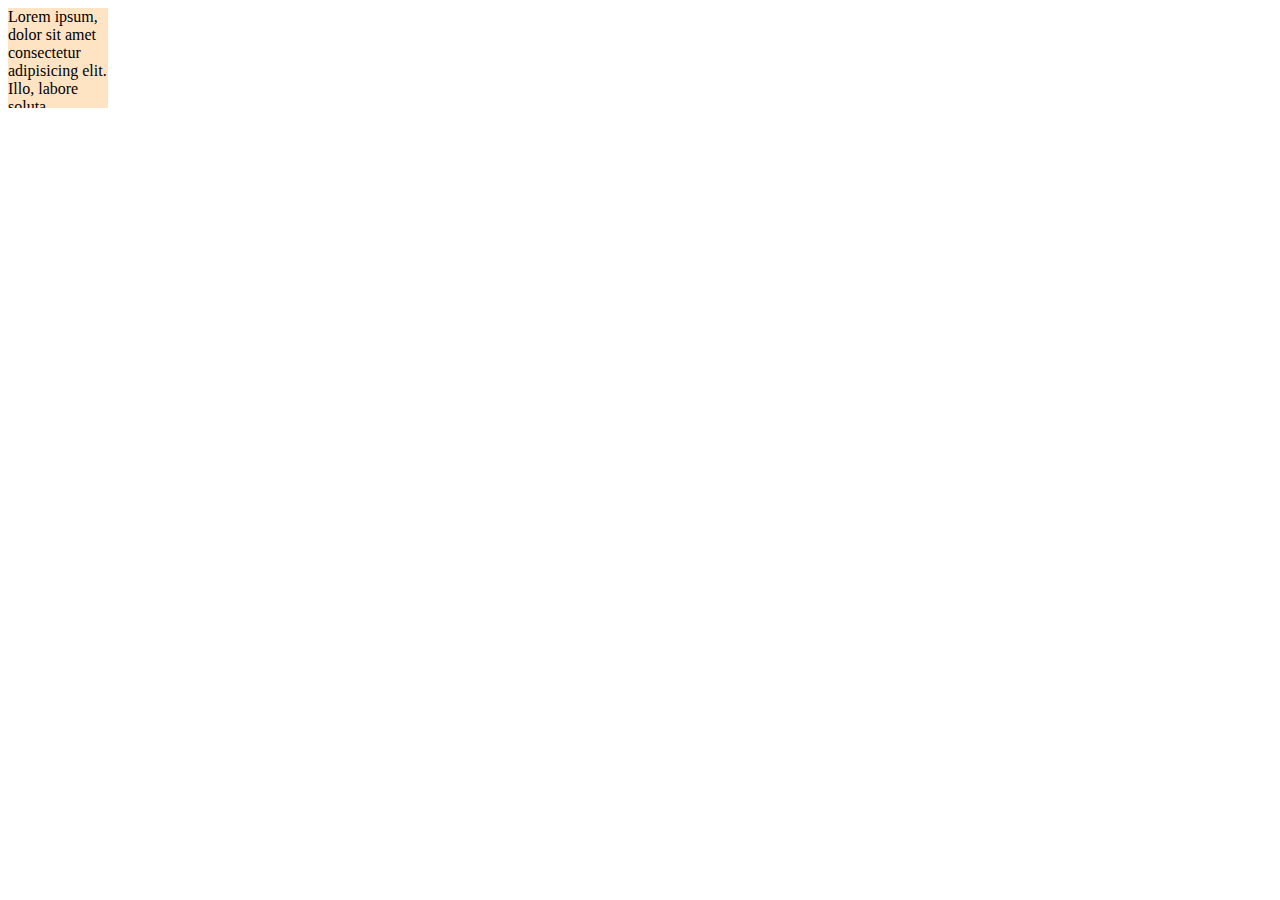
<file: CSS/day2/index.html>
<!DOCTYPE html>
<html lang="en">

<head>
    <meta charset="UTF-8">
    <meta name="viewport" content="width=device-width, initial-scale=1.0">
    <title>Document</title>
    <link rel="stylesheet" href="style.css">
</head>

<body>
    <!-- <div class="box Sticky">Sticky</div> -->
    <!-- <p>Lorem ipsum dolor sit amet consectetur adipisicing elit. Quos, consequatur. Lorem ipsum dolor sit amet, consectetur adipisicing elit. Odit quibusdam pariatur, cupiditate, numquam ad repellendus amet labore sequi enim quis quo iure at corrupti commodi esse quae, accusamus ipsam dolore?</p>
    <div class="parent">
    <div class="box Absolute">Absolute</div> -->
    <!-- <div class="box Relative">Relative</div> -->
    <!-- </div> -->
    <!-- <div class="box Static">Static</div> -->
    <!-- <div class="box Fixed">Fixed</div> -->
    <!-- <p>Lorem ipsum dolor sit amet consectetur adipisicing elit. Eum reiciendis neque repudiandae maxime possimus voluptatem recusandae asperiores rerum tenetur dicta officiis libero aperiam facere ea sunt quis corporis tempore, temporibus deleniti, hic ex quia, delectus optio aspernatur! Enim, voluptatibus recusandae ullam exercitationem in repellendus nam natus quos tempore minima. Exercitationem molestias in temporibus cum, possimus officiis sint nisi inventore laudantium voluptatem aut error sequi tempore recusandae incidunt placeat vel eius asperiores doloribus mollitia quo officia praesentium odio. Dicta voluptates nam in illo, quos hic reiciendis quae. Dolorem ducimus sit nulla deleniti corrupti sequi non, impedit ex, adipisci, nesciunt et praesentium asperiores obcaecati veritatis. Facilis voluptatibus suscipit magni! Delectus aliquid eos libero. Modi consectetur, hic porro illum architecto sint perferendis possimus, harum dolor nobis iure cum suscipit molestias dolorem ipsum dolores minima quas neque. Cum perferendis impedit nesciunt? Velit totam odit et quia fuga hic numquam amet, similique at quaerat earum tempore accusantium dolor repellat aut cupiditate eos, distinctio eveniet deserunt? Accusantium autem voluptatum quidem iste mollitia enim, nostrum, quae magni eos id accusamus. Libero debitis sequi dolorem pariatur amet quis unde molestiae! Unde, fugit. Optio placeat assumenda at aspernatur sequi quae id vel maxime excepturi quis corporis, non nisi fugit pariatur nostrum amet earum dolor! Optio iusto veritatis provident, aspernatur consequuntur maiores porro repudiandae itaque accusamus laudantium earum voluptatem pariatur quidem officiis ad ea eius reprehenderit ipsa consectetur culpa officia voluptatum possimus saepe! Officiis corrupti iure sed hic nulla, cumque enim asperiores perferendis tempora saepe. Neque, voluptas beatae voluptatem facilis ut expedita obcaecati voluptate accusamus odio sunt quis quia unde dignissimos reiciendis quidem dicta eaque minus laborum cupiditate architecto! Asperiores nihil ipsam est nostrum aspernatur architecto sint, quibusdam et deleniti odio perspiciatis ratione quia consequuntur vitae ad, veniam dolore quae illum animi temporibus, fugit earum doloribus. Sed excepturi corporis placeat doloremque iusto ducimus tempore quae delectus neque eos ab aspernatur, officia minima id praesentium error recusandae labore molestias dolore eius provident possimus ipsum! Amet earum sed ducimus quidem vel in eos, qui quo? Tempore ab magnam aspernatur ducimus minus fugiat odit architecto quis accusamus veritatis facere totam eligendi, tempora reprehenderit porro voluptates corrupti amet laborum labore dolore! Quia necessitatibus, recusandae velit consequuntur assumenda ratione porro laborum repellendus est aperiam eos repudiandae minus eum dolore, ex voluptatibus perferendis accusantium cumque et ad tempore excepturi, corrupti aliquid. Quaerat dolore rem reiciendis atque vel optio voluptas omnis quasi cum quidem, impedit repellendus laborum totam, reprehenderit animi dolor in accusamus sequi autem temporibus fugit. Placeat ipsam voluptates saepe est dolorem? Maiores earum repudiandae repellat aut nostrum. At fuga impedit, illum sint vero cum animi voluptates accusantium tempora deleniti sit ratione nulla, minima earum vitae laboriosam, quidem eius debitis obcaecati delectus eaque natus eligendi similique deserunt. Debitis culpa reprehenderit reiciendis commodi nam rerum distinctio molestiae maiores itaque, excepturi blanditiis cumque nemo alias, odio asperiores similique esse velit illo suscipit eius porro repudiandae eum dolor error. Provident unde dolorum autem amet deserunt! Ipsam quae minus aut incidunt et asperiores consectetur placeat officia iusto amet commodi provident molestias ipsum hic doloremque obcaecati, autem corrupti ducimus! Iure delectus optio molestias quaerat, soluta, dolorum numquam maxime illum explicabo provident quis, dolor saepe impedit reprehenderit. Laudantium quis magnam reprehenderit. Ex incidunt, at architecto rem culpa adipisci. Ex, tempora doloribus, sit nulla modi, nobis esse temporibus unde veniam dolores vitae. Vel voluptas, architecto optio eos in laudantium quae saepe enim id, iure incidunt earum nihil! Officiis est, harum ipsa error veniam at dolorem labore distinctio iure a dicta atque voluptate, dolore sint quibusdam? Quo magnam explicabo reprehenderit adipisci inventore dolor ut laudantium fuga iusto similique minima molestiae suscipit ipsam dolores iste, corporis, id impedit odio, earum itaque ea aspernatur. Error soluta vel illo neque obcaecati. Corporis necessitatibus alias porro dolores, possimus illo distinctio mollitia, perferendis expedita aspernatur voluptatem accusantium minima rem quasi, autem perspiciatis ipsa consectetur! Beatae nobis minus, laborum fugit velit tempora cum recusandae incidunt, delectus, accusantium corporis hic error sit provident facilis sequi amet quidem voluptates quo repudiandae totam excepturi possimus qui. Alias mollitia possimus laboriosam sequi, natus quis perferendis reprehenderit adipisci, repellendus quidem eum ex rem voluptate inventore nihil non laudantium obcaecati voluptatibus. Velit eligendi itaque impedit beatae tempora! Eveniet cumque odit beatae amet, dolorum nostrum velit reiciendis consectetur illo laboriosam laborum possimus, et, similique aspernatur quae ducimus. Dolores vero nisi nulla harum velit eius libero temporibus, soluta architecto id, nostrum quae, esse hic sit saepe possimus dolorum quidem voluptatum assumenda corrupti voluptate officiis quia! Nobis, doloremque doloribus nemo quibusdam ea deserunt vero vel sed inventore, ad eligendi aliquid beatae! Modi aliquid pariatur officiis beatae ab rerum itaque eaque veniam dolores quasi quas adipisci at unde, quibusdam eligendi iste omnis inventore debitis suscipit deleniti minima? A magnam ut, in delectus dolorem quisquam explicabo molestias, aspernatur dignissimos, neque veritatis! Labore aliquid mollitia asperiores rerum laudantium reprehenderit suscipit debitis dignissimos eius eveniet, excepturi nam aut accusantium alias nihil, molestiae architecto illo, aspernatur beatae deserunt placeat vel delectus maiores non! Voluptatem quo aperiam cum laboriosam maxime nobis dolor libero laudantium reiciendis quasi, voluptas alias tenetur quod ducimus esse earum amet at voluptatibus vel. Porro alias id labore error tempora quibusdam ipsa, fuga voluptatibus ex soluta quo iure eaque officiis sint repudiandae sunt quidem quos obcaecati qui autem perspiciatis fugit vitae quas. Nobis numquam ad autem quae consequatur accusantium pariatur nesciunt officiis est delectus odio sint vero velit, placeat dolor porro commodi consequuntur distinctio quidem! Commodi ipsa consequatur alias sequi neque est qui animi blanditiis cumque illo corporis distinctio nisi sint itaque veritatis ipsum corrupti eius, ut omnis voluptatum fuga, voluptatem suscipit. Nobis voluptatem nemo molestiae? Maxime animi veniam, aspernatur earum consectetur molestias fugit placeat at rem hic, saepe, dolores est. Expedita laborum praesentium minima, inventore cupiditate provident, incidunt unde ullam corporis blanditiis aperiam. Dolorum laboriosam cum eos dignissimos rerum magnam suscipit sint unde. Eaque expedita consequatur quibusdam hic officia! At fuga enim unde quibusdam adipisci repellendus facere quidem ex perferendis rerum tempore debitis veritatis optio esse maxime quos non numquam ducimus, eveniet alias nostrum nesciunt! Reprehenderit voluptate fuga consequatur sint magni?</p> -->
    <!-- Lorem ipsum, dolor sit amet consectetur adipisicing elit. Magni laborum, doloremque, doloribus soluta placeat eaque illum, nobis debitis eveniet consequatur quae quisquam a. Sed corporis commodi tempora asperiores. Similique debitis assumenda asperiores accusamus commodi accusantium in exercitationem repellat corporis sint nam ducimus perspiciatis quaerat saepe, illum molestias sunt repudiandae ab obcaecati unde dolorum excepturi architecto minus deserunt. Quo ratione error, ducimus blanditiis architecto, quia repellat odio consectetur ad nam dolore iure rerum qui nesciunt voluptate ipsum quasi inventore? Possimus officia amet ea omnis nisi, placeat voluptatum soluta itaque dolores porro obcaecati alias rem, molestiae distinctio iusto mollitia laborum. Optio vitae ut doloribus, quaerat fuga voluptate cum sunt dolor impedit adipisci facilis quibusdam, voluptatum expedita magni distinctio pariatur, soluta repellendus beatae. Illo illum at, cum autem eum a! Sunt ab labore saepe praesentium, reiciendis illum animi repellat debitis laborum in fuga pariatur sint, perspiciatis, corrupti nam maiores incidunt cupiditate. Quis ea accusantium alias nostrum, beatae quae adipisci consequatur exercitationem, minima amet sint distinctio? Sunt ea modi aspernatur rem hic. Deleniti doloribus fugit saepe unde eius quam quos dolorem cumque quia mollitia. Voluptate saepe a explicabo excepturi nemo eius qui optio. Maxime quae incidunt excepturi iure molestiae iste provident a dolorum, nemo dolorem modi labore. Atque, repellat ullam nam quos ratione praesentium! Adipisci voluptate possimus corrupti sed commodi quaerat aut facere! Molestiae sed minus at rem quae alias tempora voluptatibus? Tempora doloribus aliquid beatae impedit, facere provident rem iure facilis perspiciatis esse. Eos voluptas illum sint ea, voluptates laborum eaque pariatur eius, praesentium saepe, labore corrupti deserunt dicta consequuntur repellat facere amet inventore omnis ad quia. Animi facilis minima libero impedit veniam odit maiores incidunt, saepe est at nisi nesciunt recusandae accusantium nihil alias voluptatum ducimus esse vitae laudantium? Sint doloremque est consequuntur, fugit tempore sed molestiae atque voluptatem non explicabo quibusdam error at inventore veniam nam, et a nisi quos quam nobis saepe! Quisquam tenetur aperiam modi ipsum officia? Corrupti aspernatur eaque illum voluptate delectus esse laborum asperiores eius at, corporis fuga, debitis natus atque in, facilis saepe vitae. Quasi quae optio vel tempora nesciunt accusantium tempore repudiandae sint, totam, eos fugit esse voluptate maiores praesentium asperiores, ab quaerat ipsam! Eos accusamus dolore atque, hic omnis doloremque saepe ratione iure? Doloremque ipsam temporibus ab atque minus perspiciatis nemo exercitationem maiores consequatur laborum, impedit placeat at, culpa odit perferendis. Quod et accusamus fuga laboriosam veniam. Labore enim fuga veritatis unde, omnis a amet quidem ipsum quos vitae, culpa, inventore adipisci impedit ullam ducimus maiores id fugiat temporibus reiciendis dolor dignissimos! Cupiditate ipsum dignissimos earum sed fuga aliquam exercitationem sint voluptates voluptate doloremque molestias hic, unde quaerat quidem sunt officiis placeat similique assumenda recusandae id odit. Rerum officia delectus quos itaque quod voluptatibus est, aliquid iusto nihil nulla officiis rem sint, ducimus incidunt consequuntur in libero expedita fugit tempore, obcaecati at quis. Earum animi, voluptatibus maiores, culpa numquam hic consectetur ex obcaecati corporis, laborum iure aliquid provident. Beatae illum autem expedita quasi facere, culpa nulla vitae aut. Sint illo perspiciatis dolorem doloribus ipsam perferendis eos ipsa fuga ducimus, vitae repellat! Similique perferendis sit ipsa voluptates, fugiat dicta repellat tempore at velit impedit harum id consequatur incidunt delectus dolorem quo aspernatur quod natus tenetur. Non iusto fugit aperiam odit saepe facilis vitae fuga omnis consequuntur, possimus quisquam quasi! Cumque libero laboriosam voluptas corrupti quaerat! Eligendi dolorem labore veritatis tempore maxime praesentium reprehenderit asperiores molestiae earum, veniam tenetur itaque omnis. Maxime, quidem porro. Accusantium, totam reiciendis expedita corrupti ea laudantium ratione delectus et id inventore harum placeat nam tempora, quos eligendi corporis, fugit temporibus officiis eos dolorem pariatur nisi ex sit magni? Ratione dolorem accusantium tempora veritatis similique aperiam hic voluptas possimus soluta quaerat esse quis illum, laboriosam exercitationem pariatur nisi ad necessitatibus eveniet iure provident facilis. Perferendis, deserunt expedita labore quas iste rerum, veritatis corporis ratione nihil facilis voluptate error nesciunt tempore ipsa perspiciatis illo enim quis reiciendis aut nisi consequuntur dolorum ad. Mollitia nobis dicta dolores vero distinctio totam similique nemo, accusamus neque porro numquam eveniet? Facere dignissimos vero magnam hic, soluta ab, numquam consequuntur nulla natus doloribus laborum labore quisquam similique perspiciatis, rem sapiente pariatur aspernatur. Debitis, atque incidunt vero, consectetur beatae consequatur ex exercitationem perspiciatis aspernatur veniam laudantium possimus mollitia dicta doloribus, omnis velit tempore quia inventore similique? Nesciunt nostrum voluptas deleniti repudiandae, doloremque distinctio consequatur natus harum corporis pariatur dignissimos modi deserunt sapiente odio qui porro minus nobis ex quaerat recusandae molestiae vitae. Minima, dolores! Alias quidem vero expedita, voluptates quis adipisci hic ullam rerum nulla molestiae, voluptate dolor nihil. Eveniet exercitationem voluptas velit illo at rerum iure vel temporibus facere nam totam mollitia dolorum necessitatibus, soluta dolores et ab repellendus repudiandae corporis? Odit, facilis dolorum sint autem eaque dignissimos praesentium harum. Consequatur quod pariatur animi nihil numquam atque fugiat officiis hic nisi perspiciatis provident, ipsam quos ipsum ab odio neque temporibus sed quas qui quae commodi nemo recusandae dolore. Dolor quod a beatae, assumenda necessitatibus perferendis animi esse quia ut laudantium itaque in aut minus, neque, commodi praesentium! Reprehenderit, sequi. Provident in magnam maiores corrupti non. Ipsum voluptatibus eveniet nam cupiditate quod aliquam asperiores cum nihil suscipit! Repellendus sit magni aperiam alias eum dolorem tempora rem eligendi non itaque culpa ullam, quae doloribus expedita corrupti, similique ipsa optio vero dolor nulla incidunt amet doloremque? Praesentium perferendis architecto laborum quam ad, quos nam? Soluta distinctio ut non itaque obcaecati quos ipsa similique exercitationem sed, eaque cupiditate voluptatem molestias voluptas magni alias nam optio atque assumenda, debitis eveniet. Voluptatem nulla, totam dicta, perferendis error officiis qui, impedit dolor nisi omnis quibusdam mollitia hic iure similique corporis iste? Quidem illum ipsam dolorum ex, autem consequuntur cupiditate adipisci optio et similique facilis qui deserunt possimus sunt, reprehenderit ullam saepe quas. Placeat excepturi, rem nulla laborum nisi sint quas officiis aperiam facere accusantium adipisci voluptate, atque sit reprehenderit, quam dignissimos accusamus assumenda consequatur. Dolorum nam maiores explicabo quos iste totam necessitatibus repudiandae tempora aspernatur voluptatum nulla distinctio dicta cumque voluptatem hic atque, aliquid veritatis incidunt dolore voluptates optio quod ut quae? Illum, est laborum? -->
     <!-- <a href="">This is an anchor tags</a> -->
     <!-- <p>Important Information Lorem ipsum dolor sit amet consectetur adipisicing elit. Expedita nihil fugiat accusamus dolor, debitis itaque natus, aliquam sed id animi voluptas laudantium dolorum harum repudiandae ea voluptatem! Porro, illo explicabo?</p> -->
      <!-- <div></div>
      <p>hey i am text</p> -->
     <!-- <input type="text"> -->
      <!-- <ul>
        <li>1</li>
        <li>2</li>
        <li>3</li>
        <li>4</li>
        <li>4</li>
        <li>4</li>
        <li>4</li>
        <li>4</li>
        <li>4</li>
        <li>4</li>
        <li>4</li>
      </ul> -->
      <div>Lorem ipsum, dolor sit amet consectetur adipisicing elit. Illo, labore soluta obcaecati quod earum cumque porro repellat doloribus veritatis totam veniam corrupti quidem impedit saepe quas. Unde veniam qui quidem.</div>
</body>

</html>
</file>
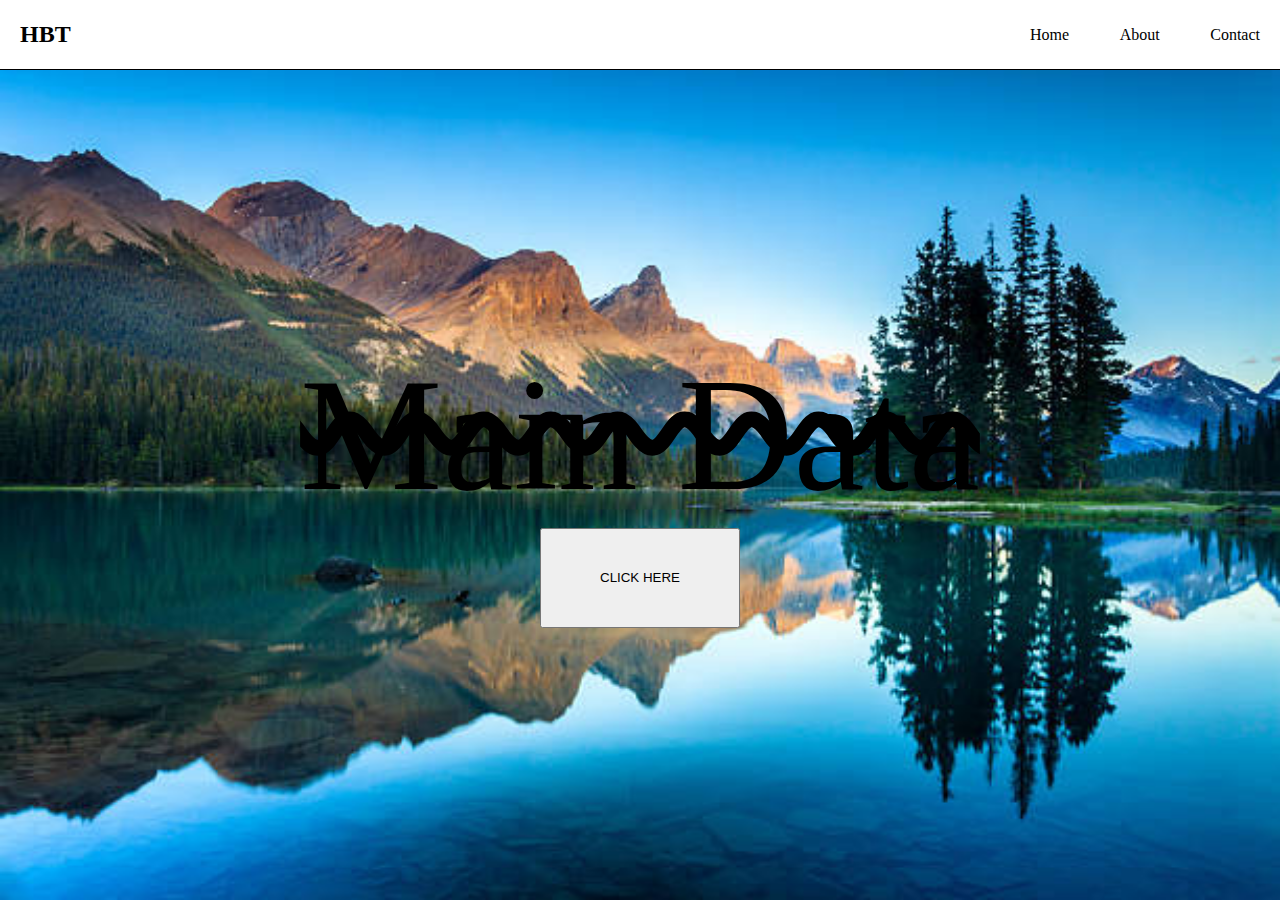
<file: CSS/Day3/index.html>
<!DOCTYPE html>
<html lang="en">

<head>
    <meta charset="UTF-8">
    <meta name="viewport" content="width=device-width, initial-scale=1.0">
    <title>Document</title>
    <link rel="stylesheet" href="style.css">
</head>

<body>
    <!-- display:flex; -->
    <!-- <div class="container">
        <div class="box img1"></div>
        <div class="box">2</div>
        <div class="box">3</div>
        <div class="box">4</div>
        <div class="box">5</div>
        <div class="box">6</div>
     </div> -->
    <nav>
        <h2>HBT</h2>
        <ul>
            <li>Home</li>
            <li>About</li>
            <li>Contact</li>
        </ul>
    </nav>
    <main>
        <p>Main Data</p>
        <button>CLICK HERE</button>
    </main>
</body>

</html>
</file>
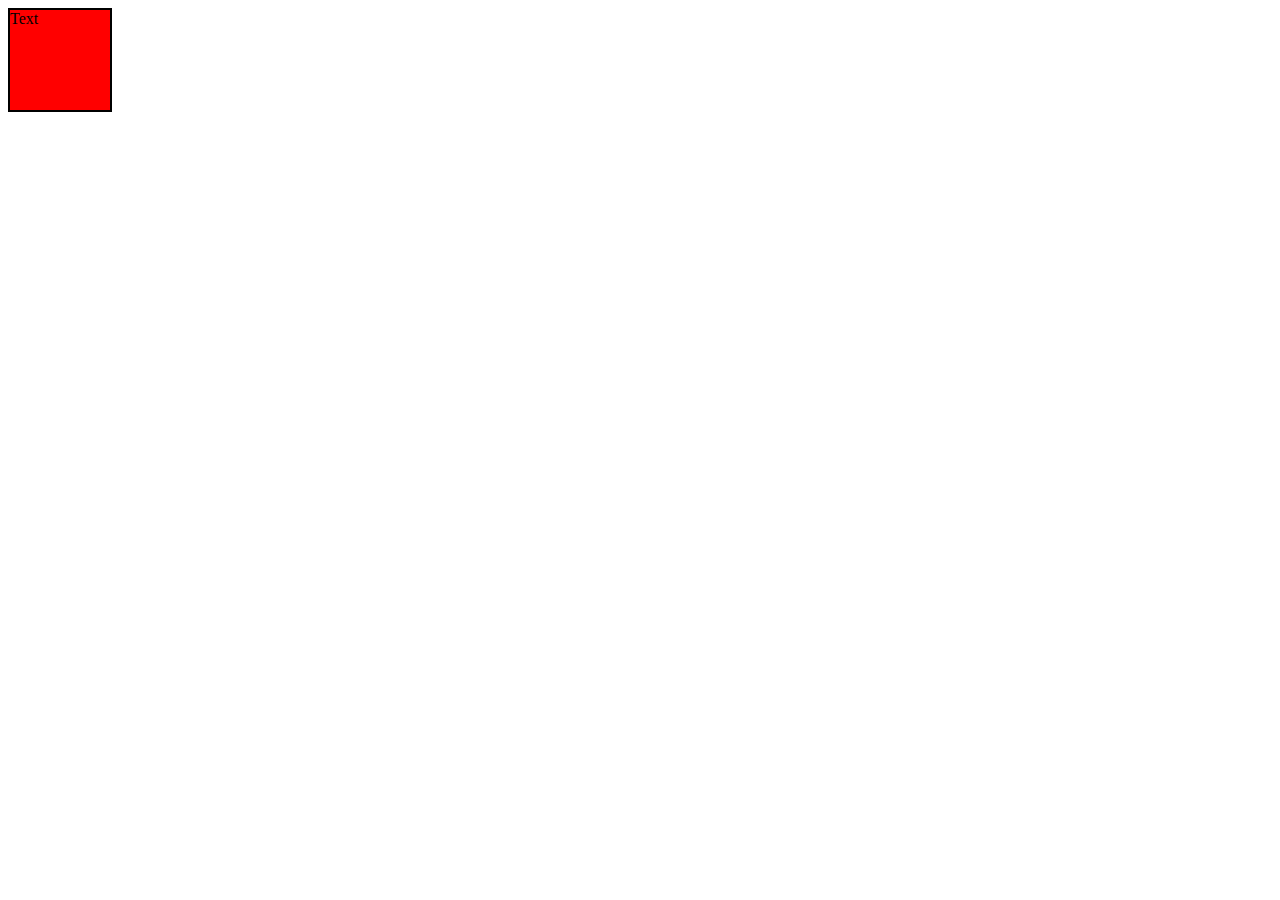
<file: CSS/Day5/index.html>
<!DOCTYPE html>
<html lang="en">
<head>
    <meta charset="UTF-8">
    <meta name="viewport" content="width=device-width, initial-scale=1.0">
    <title>Document</title>
    <link rel="stylesheet" href="style.css">
</head>
<body>
    <div>Text</div>
    <!-- https://content-universe.webflow.io/ -->
</body>
</html>
</file>
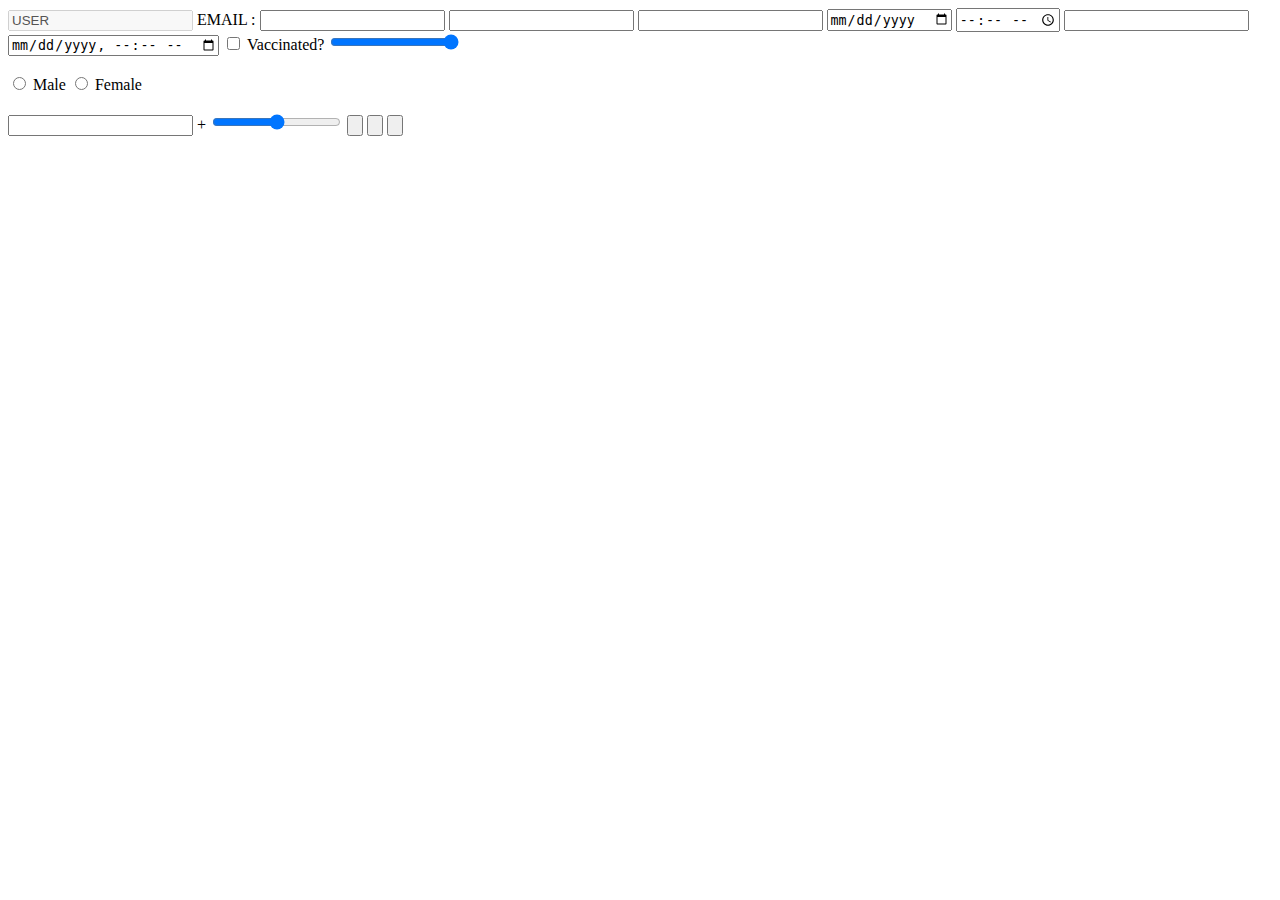
<file: HTML/DAY2 - FORMS/index.html>
<!DOCTYPE html>
<html lang="en">
<head>
    <meta charset="UTF-8">
    <meta name="viewport" content="width=device-width, initial-scale=1.0">
    <title>Document</title>
</head>
<body>
    <form action="server.js" oninput="sum.value = parseInt(one.value) + parseInt(two.value)">
        <input type="text" placeholder="Enter your name here" value="USER" disabled>
        <label for="email">EMAIL :</label>
        <input type="text" id="email">
        <input type="email" name="" id="">
        <input type="password" name="" id="">
        <input type="date" name="" id="">
        <input type="time" name="" id="">
        <input type="datetime" name="" id="">
        <input type="datetime-local" name="" id="">
        <input type="checkbox" name="" id="vacc">
        <label for="vacc">Vaccinated? </label>
        <input type="range" name="" id="" value="100">

        <br><br>

        <input type="radio" name="gender" id="m">
        <label for="m">Male</label>
        <input type="radio" name="gender" id="f">
        <label for="f">Female</label>

        <br><br>
        <input type="text" id="one"> +
        <input type="range" id="two">
        <output name="sum" for="one two"></output>
        <input type="button" value="">
        <input type="submit" value="">
        <input type="reset" value="">
    </form>

    <!-- TASK 1 -->
<!-- 
    Total Salary -- Input -- 10000
    Pf Percentage -- input -- 10

    calculatedPF -- output -- 1000

    Gross Salary -- Output -- 9000 -->

<!-- TASK 2  -->
    <!-- 
    RANGE 
    OUTPUT  
    -->

    <!-- {
        "key" : "value",
        "gender": "M/F"
        "" : "50"
        "sum": "110"
    } -->
</body>
</html>
</file>
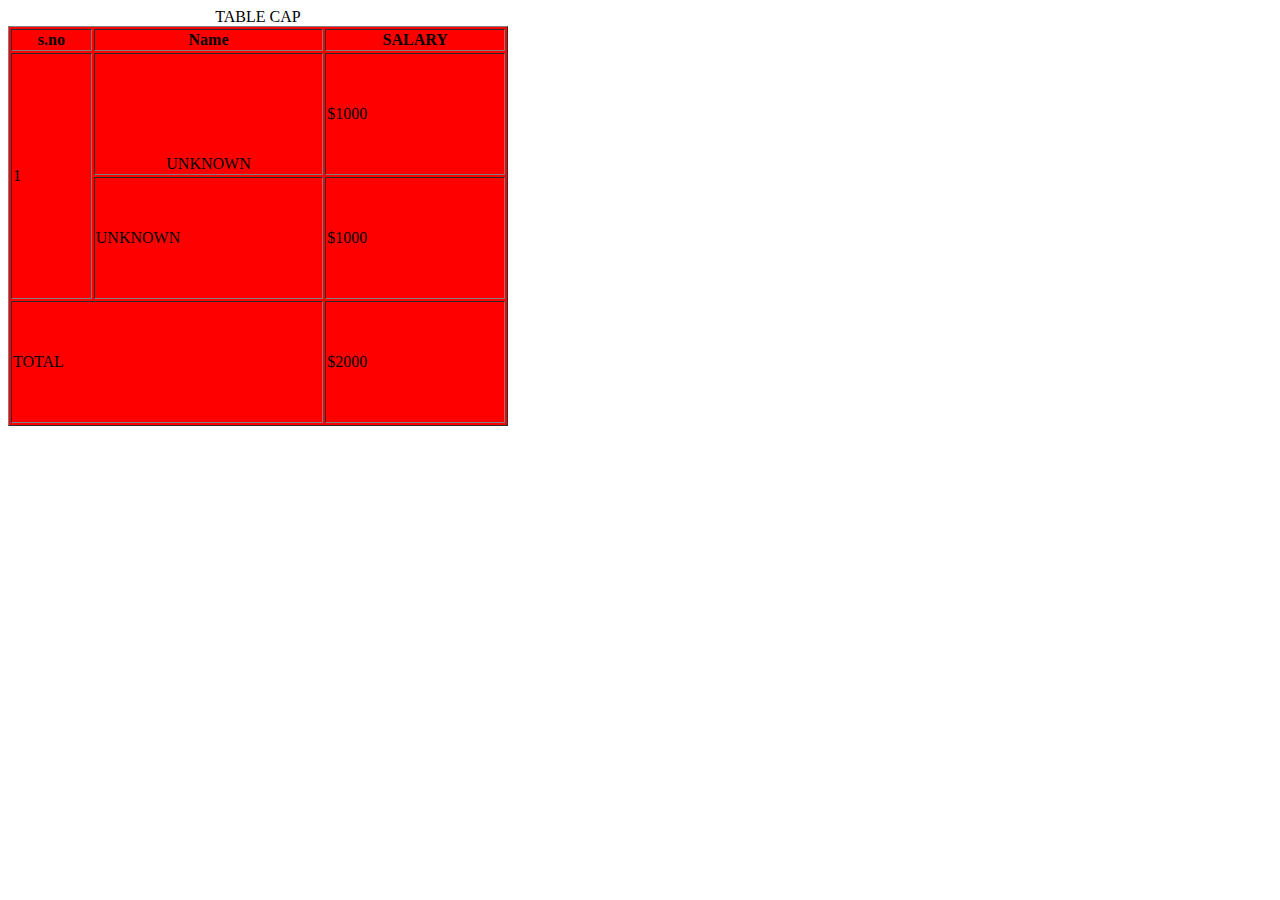
<file: HTML/day3 - tables and structure def/index.html>
<!DOCTYPE html>
<html lang="en">
<head>
    <meta charset="UTF-8">
    <meta name="viewport" content="width=device-width, initial-scale=1.0">
    <title>Document</title>
</head>
<body>
    <!-- Tables 
    manupulations
    Styling
    HTML4 and HTML5
     -->
    <table border="1" height="400" width="500" bgcolor="red" background="">
        <thead>
            <tr>
                <th>s.no</th>
                <th>Name</th>
                <th>SALARY</th>
            </tr>
        </thead>
        <tbody>

            <tr>
                <td rowspan="2">1</td>
                <td align="center" valign="bottom">UNKNOWN</td>
                <td>$1000</td>
            </tr>
            <tr>
                <!-- <td>1</td> -->
                <td>UNKNOWN</td>
                <td>$1000</td>
            </tr>
            <tr>
                <td colspan="2">TOTAL</td>
                <td>$2000</td>
            </tr>
        </tbody>
        <caption>TABLE CAP</caption>
    </table>
</body>
</html>
</file>
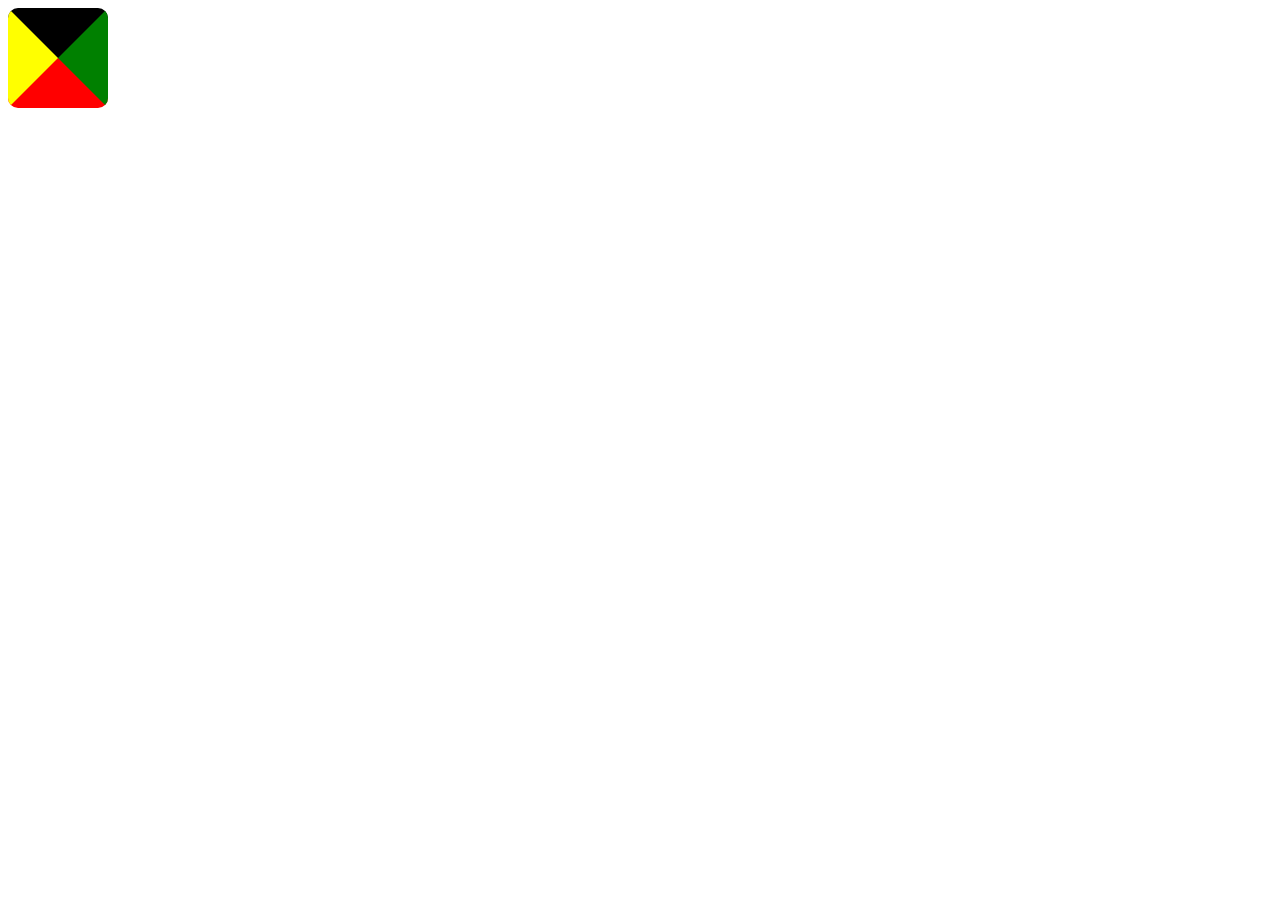
<file: HTML/day4 - ENTITIES/index.html>
<!DOCTYPE html>
<html lang="en">

<head>
    <meta charset="UTF-8">
    <meta name="viewport" content="width=device-width, initial-scale=1.0">
    <title>Entity codes and HTML 5</title>
    <link rel="stylesheet" href="style.css">
</head>

<body>
    <header></header>
    <nav></nav>
    <main>
        <!-- <select name="" id="">
            <option value="Dog">OPTION 1</option>
            <option value="">OPTION 2</option>
            <option value="">OPTION 3</option>
        </select>
        <p>This is abbrivation for <abbr title="Hypertext Markup language">HTML</abbr></p>
        <summary>
            <details>Show me thee summary</details>
        </summary> -->
        <!-- <q>This is a quote</q>
        <section>
            <article></article>
            <article></article>
            <article>
                <section>
                    <article></article>
                    <article></article>
                    <article></article>
                </section>
                <section>
                    <article></article>
                    <article></article>
                    <article></article>
                </section>
            </article>
        </section>
        <b>Bold</b>
        <strong>Bold</strong>
        <u>Underline</u>
        <ins>Underline</ins>
        
        <s>Strike</s>
        <del>Strike</del>
        <i>Italics</i>
        <em>Italics</em>

        <p>&gt;</p>
        <p>&lt;</p>
        <p>&copy;</p>
        <p>&amp;</p>
        <audio src="" controls autoplay loop muted></audio>
        <video src="" controls autoplay loop muted height="" width=""  ></video>
        <br>
        <iframe src="https://www.flipkart.com" frameborder="0" height="500" width="400"></iframe> -->
        <!-- <pre>
        <var>let a =5;</var>
        <code>
            const express = require('express')
            const app = express()

            app.get('/', (req, res) => {
                res.send('hello world')
            })

            app.listen(3000)
        </code>
    </pre>
    <kbd>CTRL + V</kbd> -->
    <!-- <div id="this" class="cls cls1"></div>
    <div id="" class="cls ">
        <h2>Heading</h2>
        <p>Lorem ipsum dolor sit amet consectetur adipisicing elit. Accusamus, quae.</p>
    </div> -->
    <!-- ID -- #idName
    CLASS -- #.ClassName -->
    <!-- Inline
    Internal
    External -->
    <!-- <div>
        <div>

        </div>
        <div>
            <h1></h1>
            <p></p>
        </div>
    </div> -->
    <!-- <div style="background-color: red;">DIV</div> // inline CSS -->
    <div class="aDiv"></div> 



    </main>
    <footer></footer>
</body>

</html>
</file>
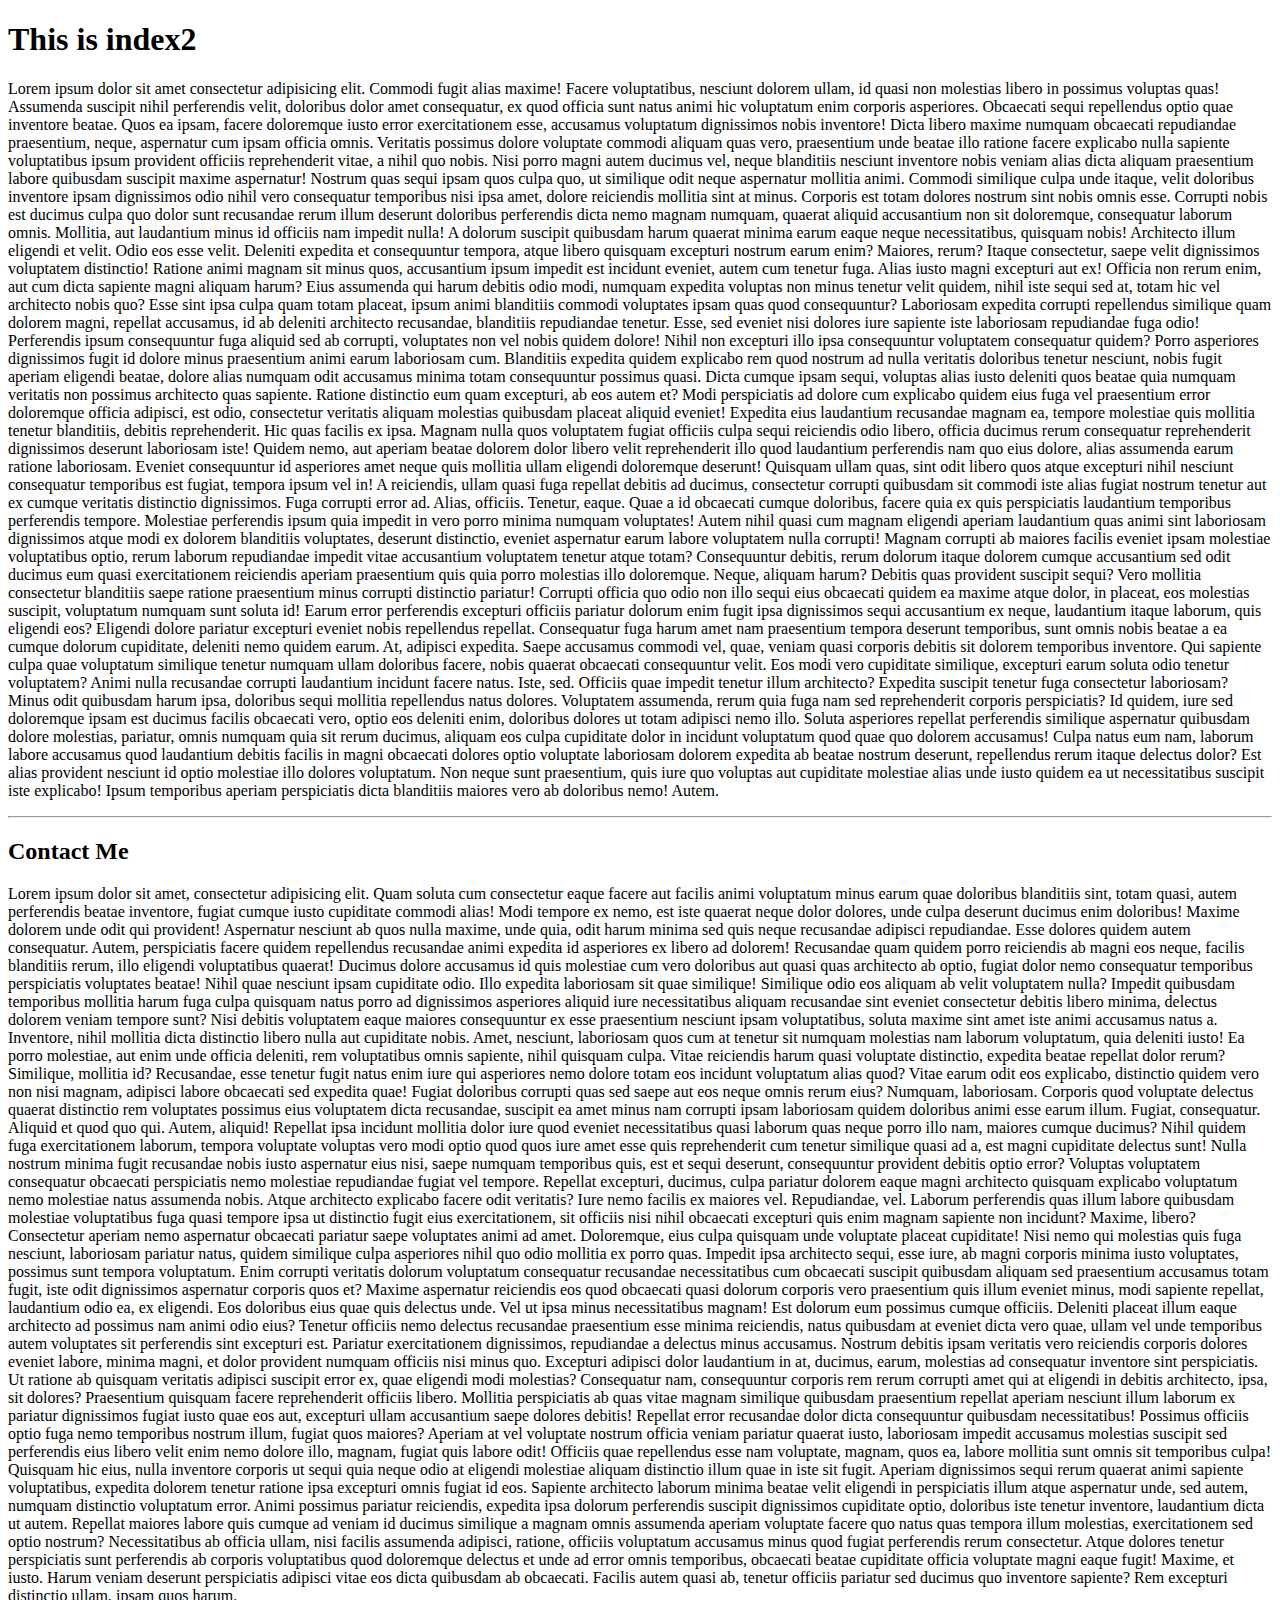
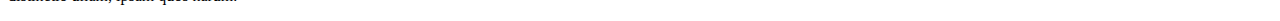
<file: HTML/DAY1 - Lists/index2.html>
<!DOCTYPE html>
<html lang="en">
<head>
    <meta charset="UTF-8">
    <meta name="viewport" content="width=device-width, initial-scale=1.0">
    <title>Document</title>
</head>
<body>
    <h1>This is index2</h1>
    <p>Lorem ipsum dolor sit amet consectetur adipisicing elit. Commodi fugit alias maxime! Facere voluptatibus, nesciunt dolorem ullam, id quasi non molestias libero in possimus voluptas quas! Assumenda suscipit nihil perferendis velit, doloribus dolor amet consequatur, ex quod officia sunt natus animi hic voluptatum enim corporis asperiores. Obcaecati sequi repellendus optio quae inventore beatae. Quos ea ipsam, facere doloremque iusto error exercitationem esse, accusamus voluptatum dignissimos nobis inventore! Dicta libero maxime numquam obcaecati repudiandae praesentium, neque, aspernatur cum ipsam officia omnis. Veritatis possimus dolore voluptate commodi aliquam quas vero, praesentium unde beatae illo ratione facere explicabo nulla sapiente voluptatibus ipsum provident officiis reprehenderit vitae, a nihil quo nobis. Nisi porro magni autem ducimus vel, neque blanditiis nesciunt inventore nobis veniam alias dicta aliquam praesentium labore quibusdam suscipit maxime aspernatur! Nostrum quas sequi ipsam quos culpa quo, ut similique odit neque aspernatur mollitia animi. Commodi similique culpa unde itaque, velit doloribus inventore ipsam dignissimos odio nihil vero consequatur temporibus nisi ipsa amet, dolore reiciendis mollitia sint at minus. Corporis est totam dolores nostrum sint nobis omnis esse. Corrupti nobis est ducimus culpa quo dolor sunt recusandae rerum illum deserunt doloribus perferendis dicta nemo magnam numquam, quaerat aliquid accusantium non sit doloremque, consequatur laborum omnis. Mollitia, aut laudantium minus id officiis nam impedit nulla! A dolorum suscipit quibusdam harum quaerat minima earum eaque neque necessitatibus, quisquam nobis! Architecto illum eligendi et velit. Odio eos esse velit. Deleniti expedita et consequuntur tempora, atque libero quisquam excepturi nostrum earum enim? Maiores, rerum? Itaque consectetur, saepe velit dignissimos voluptatem distinctio! Ratione animi magnam sit minus quos, accusantium ipsum impedit est incidunt eveniet, autem cum tenetur fuga. Alias iusto magni excepturi aut ex! Officia non rerum enim, aut cum dicta sapiente magni aliquam harum? Eius assumenda qui harum debitis odio modi, numquam expedita voluptas non minus tenetur velit quidem, nihil iste sequi sed at, totam hic vel architecto nobis quo? Esse sint ipsa culpa quam totam placeat, ipsum animi blanditiis commodi voluptates ipsam quas quod consequuntur? Laboriosam expedita corrupti repellendus similique quam dolorem magni, repellat accusamus, id ab deleniti architecto recusandae, blanditiis repudiandae tenetur. Esse, sed eveniet nisi dolores iure sapiente iste laboriosam repudiandae fuga odio! Perferendis ipsum consequuntur fuga aliquid sed ab corrupti, voluptates non vel nobis quidem dolore! Nihil non excepturi illo ipsa consequuntur voluptatem consequatur quidem? Porro asperiores dignissimos fugit id dolore minus praesentium animi earum laboriosam cum. Blanditiis expedita quidem explicabo rem quod nostrum ad nulla veritatis doloribus tenetur nesciunt, nobis fugit aperiam eligendi beatae, dolore alias numquam odit accusamus minima totam consequuntur possimus quasi. Dicta cumque ipsam sequi, voluptas alias iusto deleniti quos beatae quia numquam veritatis non possimus architecto quas sapiente. Ratione distinctio eum quam excepturi, ab eos autem et? Modi perspiciatis ad dolore cum explicabo quidem eius fuga vel praesentium error doloremque officia adipisci, est odio, consectetur veritatis aliquam molestias quibusdam placeat aliquid eveniet! Expedita eius laudantium recusandae magnam ea, tempore molestiae quis mollitia tenetur blanditiis, debitis reprehenderit. Hic quas facilis ex ipsa. Magnam nulla quos voluptatem fugiat officiis culpa sequi reiciendis odio libero, officia ducimus rerum consequatur reprehenderit dignissimos deserunt laboriosam iste! Quidem nemo, aut aperiam beatae dolorem dolor libero velit reprehenderit illo quod laudantium perferendis nam quo eius dolore, alias assumenda earum ratione laboriosam. Eveniet consequuntur id asperiores amet neque quis mollitia ullam eligendi doloremque deserunt! Quisquam ullam quas, sint odit libero quos atque excepturi nihil nesciunt consequatur temporibus est fugiat, tempora ipsum vel in! A reiciendis, ullam quasi fuga repellat debitis ad ducimus, consectetur corrupti quibusdam sit commodi iste alias fugiat nostrum tenetur aut ex cumque veritatis distinctio dignissimos. Fuga corrupti error ad. Alias, officiis. Tenetur, eaque. Quae a id obcaecati cumque doloribus, facere quia ex quis perspiciatis laudantium temporibus perferendis tempore. Molestiae perferendis ipsum quia impedit in vero porro minima numquam voluptates! Autem nihil quasi cum magnam eligendi aperiam laudantium quas animi sint laboriosam dignissimos atque modi ex dolorem blanditiis voluptates, deserunt distinctio, eveniet aspernatur earum labore voluptatem nulla corrupti! Magnam corrupti ab maiores facilis eveniet ipsam molestiae voluptatibus optio, rerum laborum repudiandae impedit vitae accusantium voluptatem tenetur atque totam? Consequuntur debitis, rerum dolorum itaque dolorem cumque accusantium sed odit ducimus eum quasi exercitationem reiciendis aperiam praesentium quis quia porro molestias illo doloremque. Neque, aliquam harum? Debitis quas provident suscipit sequi? Vero mollitia consectetur blanditiis saepe ratione praesentium minus corrupti distinctio pariatur! Corrupti officia quo odio non illo sequi eius obcaecati quidem ea maxime atque dolor, in placeat, eos molestias suscipit, voluptatum numquam sunt soluta id! Earum error perferendis excepturi officiis pariatur dolorum enim fugit ipsa dignissimos sequi accusantium ex neque, laudantium itaque laborum, quis eligendi eos? Eligendi dolore pariatur excepturi eveniet nobis repellendus repellat. Consequatur fuga harum amet nam praesentium tempora deserunt temporibus, sunt omnis nobis beatae a ea cumque dolorum cupiditate, deleniti nemo quidem earum. At, adipisci expedita. Saepe accusamus commodi vel, quae, veniam quasi corporis debitis sit dolorem temporibus inventore. Qui sapiente culpa quae voluptatum similique tenetur numquam ullam doloribus facere, nobis quaerat obcaecati consequuntur velit. Eos modi vero cupiditate similique, excepturi earum soluta odio tenetur voluptatem? Animi nulla recusandae corrupti laudantium incidunt facere natus. Iste, sed. Officiis quae impedit tenetur illum architecto? Expedita suscipit tenetur fuga consectetur laboriosam? Minus odit quibusdam harum ipsa, doloribus sequi mollitia repellendus natus dolores. Voluptatem assumenda, rerum quia fuga nam sed reprehenderit corporis perspiciatis? Id quidem, iure sed doloremque ipsam est ducimus facilis obcaecati vero, optio eos deleniti enim, doloribus dolores ut totam adipisci nemo illo. Soluta asperiores repellat perferendis similique aspernatur quibusdam dolore molestias, pariatur, omnis numquam quia sit rerum ducimus, aliquam eos culpa cupiditate dolor in incidunt voluptatum quod quae quo dolorem accusamus! Culpa natus eum nam, laborum labore accusamus quod laudantium debitis facilis in magni obcaecati dolores optio voluptate laboriosam dolorem expedita ab beatae nostrum deserunt, repellendus rerum itaque delectus dolor? Est alias provident nesciunt id optio molestiae illo dolores voluptatum. Non neque sunt praesentium, quis iure quo voluptas aut cupiditate molestiae alias unde iusto quidem ea ut necessitatibus suscipit iste explicabo! Ipsum temporibus aperiam perspiciatis dicta blanditiis maiores vero ab doloribus nemo! Autem.</p>
    <hr>
    <h2 id="goToContact">Contact Me </h2>
    <p>Lorem ipsum dolor sit amet, consectetur adipisicing elit. Quam soluta cum consectetur eaque facere aut facilis animi voluptatum minus earum quae doloribus blanditiis sint, totam quasi, autem perferendis beatae inventore, fugiat cumque iusto cupiditate commodi alias! Modi tempore ex nemo, est iste quaerat neque dolor dolores, unde culpa deserunt ducimus enim doloribus! Maxime dolorem unde odit qui provident! Aspernatur nesciunt ab quos nulla maxime, unde quia, odit harum minima sed quis neque recusandae adipisci repudiandae. Esse dolores quidem autem consequatur. Autem, perspiciatis facere quidem repellendus recusandae animi expedita id asperiores ex libero ad dolorem! Recusandae quam quidem porro reiciendis ab magni eos neque, facilis blanditiis rerum, illo eligendi voluptatibus quaerat! Ducimus dolore accusamus id quis molestiae cum vero doloribus aut quasi quas architecto ab optio, fugiat dolor nemo consequatur temporibus perspiciatis voluptates beatae! Nihil quae nesciunt ipsam cupiditate odio. Illo expedita laboriosam sit quae similique! Similique odio eos aliquam ab velit voluptatem nulla? Impedit quibusdam temporibus mollitia harum fuga culpa quisquam natus porro ad dignissimos asperiores aliquid iure necessitatibus aliquam recusandae sint eveniet consectetur debitis libero minima, delectus dolorem veniam tempore sunt? Nisi debitis voluptatem eaque maiores consequuntur ex esse praesentium nesciunt ipsam voluptatibus, soluta maxime sint amet iste animi accusamus natus a. Inventore, nihil mollitia dicta distinctio libero nulla aut cupiditate nobis. Amet, nesciunt, laboriosam quos cum at tenetur sit numquam molestias nam laborum voluptatum, quia deleniti iusto! Ea porro molestiae, aut enim unde officia deleniti, rem voluptatibus omnis sapiente, nihil quisquam culpa. Vitae reiciendis harum quasi voluptate distinctio, expedita beatae repellat dolor rerum? Similique, mollitia id? Recusandae, esse tenetur fugit natus enim iure qui asperiores nemo dolore totam eos incidunt voluptatum alias quod? Vitae earum odit eos explicabo, distinctio quidem vero non nisi magnam, adipisci labore obcaecati sed expedita quae! Fugiat doloribus corrupti quas sed saepe aut eos neque omnis rerum eius? Numquam, laboriosam. Corporis quod voluptate delectus quaerat distinctio rem voluptates possimus eius voluptatem dicta recusandae, suscipit ea amet minus nam corrupti ipsam laboriosam quidem doloribus animi esse earum illum. Fugiat, consequatur. Aliquid et quod quo qui. Autem, aliquid! Repellat ipsa incidunt mollitia dolor iure quod eveniet necessitatibus quasi laborum quas neque porro illo nam, maiores cumque ducimus? Nihil quidem fuga exercitationem laborum, tempora voluptate voluptas vero modi optio quod quos iure amet esse quis reprehenderit cum tenetur similique quasi ad a, est magni cupiditate delectus sunt! Nulla nostrum minima fugit recusandae nobis iusto aspernatur eius nisi, saepe numquam temporibus quis, est et sequi deserunt, consequuntur provident debitis optio error? Voluptas voluptatem consequatur obcaecati perspiciatis nemo molestiae repudiandae fugiat vel tempore. Repellat excepturi, ducimus, culpa pariatur dolorem eaque magni architecto quisquam explicabo voluptatum nemo molestiae natus assumenda nobis. Atque architecto explicabo facere odit veritatis? Iure nemo facilis ex maiores vel. Repudiandae, vel. Laborum perferendis quas illum labore quibusdam molestiae voluptatibus fuga quasi tempore ipsa ut distinctio fugit eius exercitationem, sit officiis nisi nihil obcaecati excepturi quis enim magnam sapiente non incidunt? Maxime, libero? Consectetur aperiam nemo aspernatur obcaecati pariatur saepe voluptates animi ad amet. Doloremque, eius culpa quisquam unde voluptate placeat cupiditate! Nisi nemo qui molestias quis fuga nesciunt, laboriosam pariatur natus, quidem similique culpa asperiores nihil quo odio mollitia ex porro quas. Impedit ipsa architecto sequi, esse iure, ab magni corporis minima iusto voluptates, possimus sunt tempora voluptatum. Enim corrupti veritatis dolorum voluptatum consequatur recusandae necessitatibus cum obcaecati suscipit quibusdam aliquam sed praesentium accusamus totam fugit, iste odit dignissimos aspernatur corporis quos et? Maxime aspernatur reiciendis eos quod obcaecati quasi dolorum corporis vero praesentium quis illum eveniet minus, modi sapiente repellat, laudantium odio ea, ex eligendi. Eos doloribus eius quae quis delectus unde. Vel ut ipsa minus necessitatibus magnam! Est dolorum eum possimus cumque officiis. Deleniti placeat illum eaque architecto ad possimus nam animi odio eius? Tenetur officiis nemo delectus recusandae praesentium esse minima reiciendis, natus quibusdam at eveniet dicta vero quae, ullam vel unde temporibus autem voluptates sit perferendis sint excepturi est. Pariatur exercitationem dignissimos, repudiandae a delectus minus accusamus. Nostrum debitis ipsam veritatis vero reiciendis corporis dolores eveniet labore, minima magni, et dolor provident numquam officiis nisi minus quo. Excepturi adipisci dolor laudantium in at, ducimus, earum, molestias ad consequatur inventore sint perspiciatis. Ut ratione ab quisquam veritatis adipisci suscipit error ex, quae eligendi modi molestias? Consequatur nam, consequuntur corporis rem rerum corrupti amet qui at eligendi in debitis architecto, ipsa, sit dolores? Praesentium quisquam facere reprehenderit officiis libero. Mollitia perspiciatis ab quas vitae magnam similique quibusdam praesentium repellat aperiam nesciunt illum laborum ex pariatur dignissimos fugiat iusto quae eos aut, excepturi ullam accusantium saepe dolores debitis! Repellat error recusandae dolor dicta consequuntur quibusdam necessitatibus! Possimus officiis optio fuga nemo temporibus nostrum illum, fugiat quos maiores? Aperiam at vel voluptate nostrum officia veniam pariatur quaerat iusto, laboriosam impedit accusamus molestias suscipit sed perferendis eius libero velit enim nemo dolore illo, magnam, fugiat quis labore odit! Officiis quae repellendus esse nam voluptate, magnam, quos ea, labore mollitia sunt omnis sit temporibus culpa! Quisquam hic eius, nulla inventore corporis ut sequi quia neque odio at eligendi molestiae aliquam distinctio illum quae in iste sit fugit. Aperiam dignissimos sequi rerum quaerat animi sapiente voluptatibus, expedita dolorem tenetur ratione ipsa excepturi omnis fugiat id eos. Sapiente architecto laborum minima beatae velit eligendi in perspiciatis illum atque aspernatur unde, sed autem, numquam distinctio voluptatum error. Animi possimus pariatur reiciendis, expedita ipsa dolorum perferendis suscipit dignissimos cupiditate optio, doloribus iste tenetur inventore, laudantium dicta ut autem. Repellat maiores labore quis cumque ad veniam id ducimus similique a magnam omnis assumenda aperiam voluptate facere quo natus quas tempora illum molestias, exercitationem sed optio nostrum? Necessitatibus ab officia ullam, nisi facilis assumenda adipisci, ratione, officiis voluptatum accusamus minus quod fugiat perferendis rerum consectetur. Atque dolores tenetur perspiciatis sunt perferendis ab corporis voluptatibus quod doloremque delectus et unde ad error omnis temporibus, obcaecati beatae cupiditate officia voluptate magni eaque fugit! Maxime, et iusto. Harum veniam deserunt perspiciatis adipisci vitae eos dicta quibusdam ab obcaecati. Facilis autem quasi ab, tenetur officiis pariatur sed ducimus quo inventore sapiente? Rem excepturi distinctio ullam, ipsam quos harum.</p>
</body>
</html>
</file>
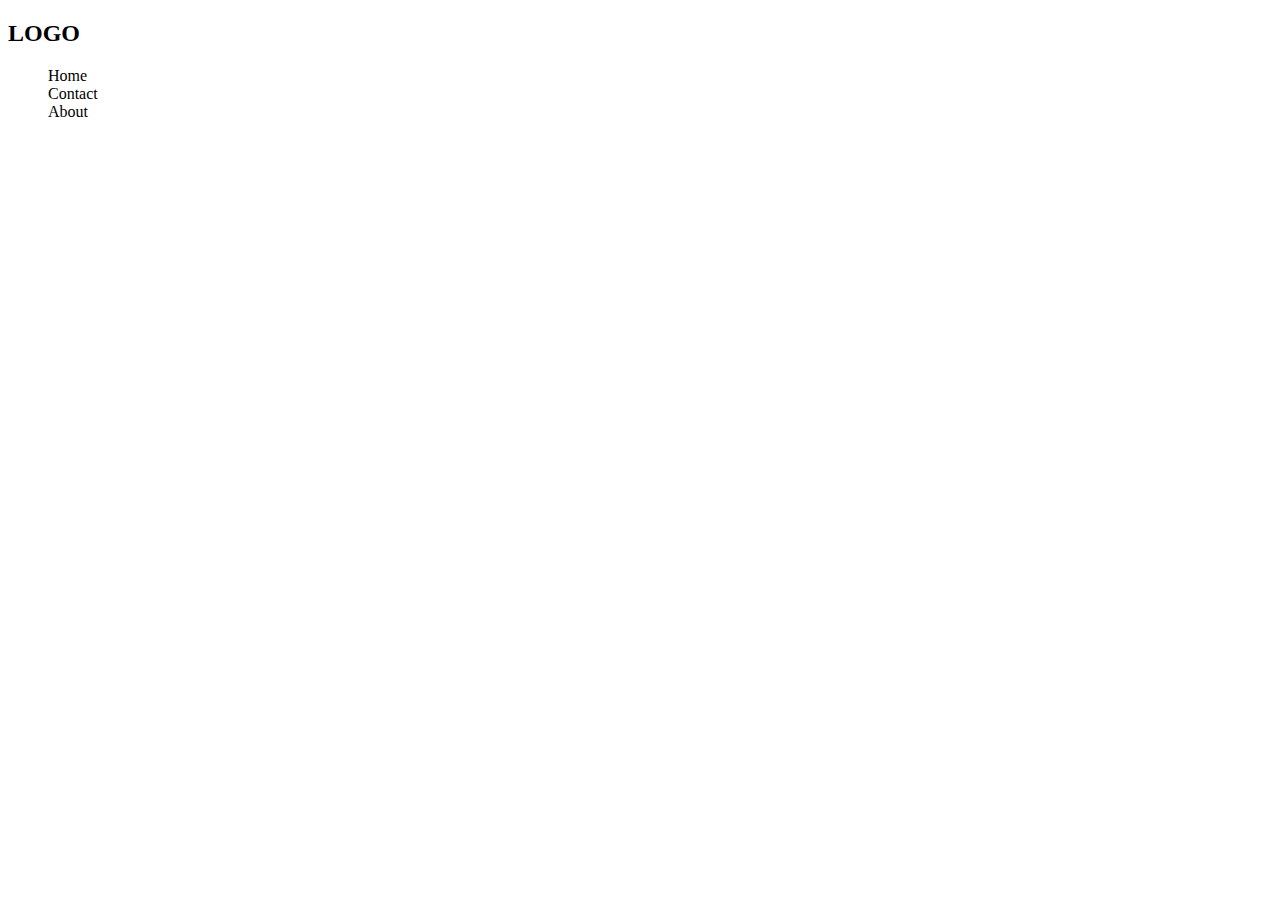
<file: HTML/day3 - tables and structure def/html5.html>
<!DOCTYPE html>
<html lang="en">
<head>
    <meta charset="UTF-8">
    <meta name="viewport" content="width=device-width, initial-scale=1.0">
    <title>Document</title>
    <style>
        
    </style>
</head>
<body>
    <header></header>
    <nav>
        <!-- LOGO
        NAVIGATION ITEEMS  -->
        <h2>LOGO</h2>
        <ul type="none">
            <li>Home</li>
            <li>Contact</li>
            <li>About</li>
        </ul>
    </nav>
    <!-- <span>Hii Bro</span> -->
     <aside></aside>
     <main>
        <section>
            <article></article>
            <article></article>
            <article></article>
            <article></article>
            <article></article>
        </section>
     </main>
     <footer></footer>
</body>
</html>
</file>
<file: CSS/day2/style.css>
/* .box{
    height: 100px;
    width: 100px;
    background-color: blueviolet;
    margin: 10px;
}
.Static{
    position: static;
}
.Fixed{
    position: fixed;
    bottom: 0px;
    right: 0px;
}
.Sticky{
    width: 100%;
    position: sticky;
    top: 0px;
}
.parent{
    border: 2px solid black;
    height: 300px;
    position: relative;
}
.Relative{
    position: relative;
    left: 100px;
    top: 20px;
}
.Absolute{
    position: absolute;
    top: 10px;
} */
/* div{
    color: brown;
    background-color: bisque;
    border: 2px solid black;
    height: 100px;
    width: 200px;
}
p{
    font-size: x-large;
    display: none;
}
div:hover + p{
    display: block;
} */
/* 
input {
    background-color: aquamarine;
}

input:focus {
    background-color: azure;
}

a {
    color: red;
    display: none;
}

a:visited {
    color: black;
}

a:hover {
    background-color: aquamarine;
}

a:focus {
    background-color: yellow;
} */
 /* li:nth-child(odd){
    background-color: aqua;
 } */
  div{
    height: 100px;
    width: 100px;
    background-color: bisque;
    overflow:hidden;
  }
  div:hover{
    overflow: visible;
  }
</file>
<file: CSS/Day3/style.css>
/* .container{
    border: 2px solid black;
    height: 600px;
    display: flex;
    flex-direction: row;
    flex-wrap: wrap;
    align-items: center;
    width: 100%;
}
.box{
    border: 2px solid black;
    height: 250px;
    width: 33.33%;
    box-sizing: border-box;


}
.img1{
    background: url("./image.png");
    background-repeat: no-repeat;
    background-size: 100% 100%;
}
body{
    
    
    
} */
* {
    padding: 0;
    margin: 0;
    box-sizing: border-box;
}

nav {
    /* border: 2px solid black; */
    display: flex;
    flex-direction: row;
    justify-content: space-between;
    align-items: center;
    padding: 0px 20px;
    border-bottom: 1px solid black;
    height: 70px;
}

h2 {
    /* border: 2px solid black; */

}

ul {
    /* border: 2px solid black; */
    display: flex;
    flex-direction: row;
    justify-content: space-between;
    width: 230px;

}

li {
    /* border: 2px solid black; */
    list-style-type: none;

}

main {
    width: 100%;
    background: url("./image.png");
    background-repeat: no-repeat;
    background-size: 100% 100%;
    height: calc(100vh - 70px);
    padding: 0px 80px;
    display: flex;
    flex-direction: column;
    justify-content: center;
    align-items: center;
    color: black;
    font-size: 10rem;

}

p {
    /* border: 2px solid black; */
    /* text-decoration: overline dashed; */

    text-decoration: line-through wavy;
}

button {
    height: 100px;
    width: 200px;
}

del {}
</file>
<file: CSS/Day5/style.css>
div{
    height: 100px;
    width: 100px;
    border: 2px solid black;
    background-color: red;
    transform: translateX(0px) rotate(0deg);
    transition-property: transform;
    transition-duration: 3s;
    transition-delay: 0ms;
    transition-timing-function: cubic-bezier(1, 0.31, 0, 0.74);
}
div:hover{
    transform: translateX(100px) rotate(90deg);
}
</file>
<file: HTML/day4 - ENTITIES/style.css>
.aDiv{
    border-top: solid black 50px;
    border-bottom: solid red 50px;
    border-left: solid yellow 50px;
    border-right: solid green 50px;
    width: 0px;
    height: 0px;
    /* border-style: solid;
    border-color: black;
    border-width: 2px; */
    border-radius: 10%;
}
</file>
